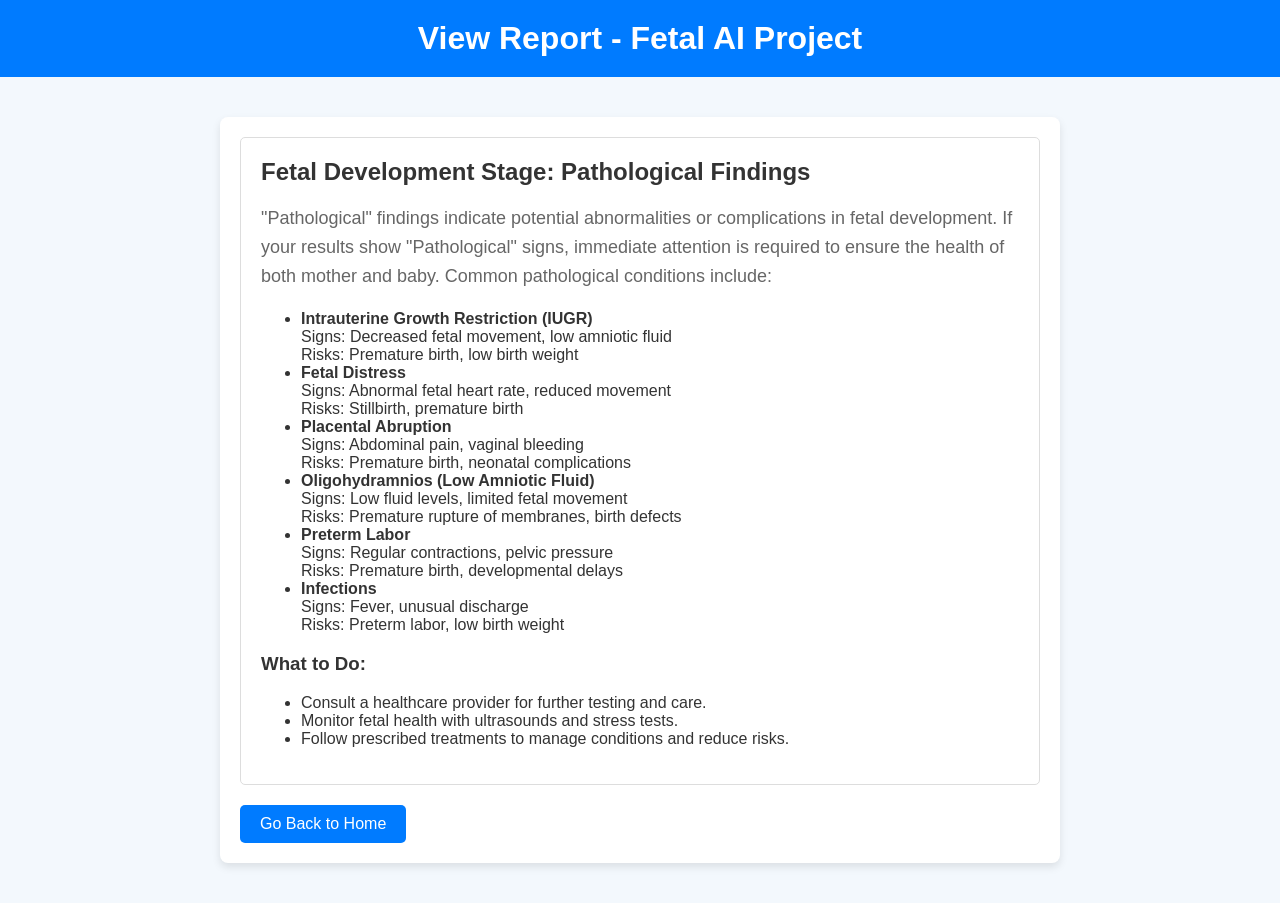
<file: view_report.html>
<!DOCTYPE html>
<html lang="en">
<head>
    <meta charset="UTF-8">
    <meta name="viewport" content="width=device-width, initial-scale=1.0">
    <title>View Report - Fetal AI Project</title>
    <style>
        body {
            font-family: Arial, sans-serif;
            background-color: #f3f8fd;
            margin: 0;
            padding: 0;
            color: #333;
        }

        header {
            background-color: #007bff;
            color: #fff;
            padding: 20px;
            text-align: center;
        }

        h1 {
            font-size: 32px;
            margin: 0;
        }

        nav {
            margin-top: 10px;
        }

        .nav-link {
            color: #fff;
            text-decoration: none;
            font-size: 18px;
            padding: 5px 10px;
            border-radius: 5px;
            background-color: #0056b3;
            transition: background-color 0.3s;
        }

        .nav-link:hover {
            background-color: #004494;
        }

        .container {
            max-width: 800px;
            margin: 40px auto;
            padding: 20px;
            background-color: #fff;
            border-radius: 8px;
            box-shadow: 0 4px 8px rgba(0, 0, 0, 0.1);
        }

        .output-box {
            background-color: #fff;
            border: 1px solid #ddd;
            border-radius: 5px;
            padding: 20px;
            margin-bottom: 20px;
        }

        .output-box h2 {
            color: #333;
            font-size: 24px;
            margin-top: 0;
            margin-bottom: 10px;
        }

        .output-box p {
            color: #666;
            font-size: 18px;
            line-height: 1.6;
            margin-bottom: 20px;
        }

        img {
            width: 100%;
            max-width: 600px;
            margin: 20px 0;
        }

        .button {
            display: inline-block;
            background-color: #007bff;
            color: #fff;
            padding: 10px 20px;
            text-decoration: none;
            border-radius: 5px;
        }

        .button:hover {
            background-color: #0056b3;
        }
    </style>
</head>
<body>
    <header>
        <h1>View Report - Fetal AI Project</h1>
    </header>

    <div class="container">
        <div class="output-box">
            <h2>Fetal Development Stage: Pathological Findings</h2>
            <p>"Pathological" findings indicate potential abnormalities or complications in fetal development. If your results show "Pathological" signs, immediate attention is required to ensure the health of both mother and baby. Common pathological conditions include:</p>

            <ul>
                <li><strong>Intrauterine Growth Restriction (IUGR)</strong><br>Signs: Decreased fetal movement, low amniotic fluid<br>Risks: Premature birth, low birth weight</li>
                <li><strong>Fetal Distress</strong><br>Signs: Abnormal fetal heart rate, reduced movement<br>Risks: Stillbirth, premature birth</li>
                <li><strong>Placental Abruption</strong><br>Signs: Abdominal pain, vaginal bleeding<br>Risks: Premature birth, neonatal complications</li>
                <li><strong>Oligohydramnios (Low Amniotic Fluid)</strong><br>Signs: Low fluid levels, limited fetal movement<br>Risks: Premature rupture of membranes, birth defects</li>
                <li><strong>Preterm Labor</strong><br>Signs: Regular contractions, pelvic pressure<br>Risks: Premature birth, developmental delays</li>
                <li><strong>Infections</strong><br>Signs: Fever, unusual discharge<br>Risks: Preterm labor, low birth weight</li>
            </ul>

            <h3>What to Do:</h3>
            <ul>
                <li>Consult a healthcare provider for further testing and care.</li>
                <li>Monitor fetal health with ultrasounds and stress tests.</li>
                <li>Follow prescribed treatments to manage conditions and reduce risks.</li>
            </ul>

        </div>

        <a href="{{ url_for('home') }}" class="button">Go Back to Home</a>
    </div>
</body>
</html>
</file>
